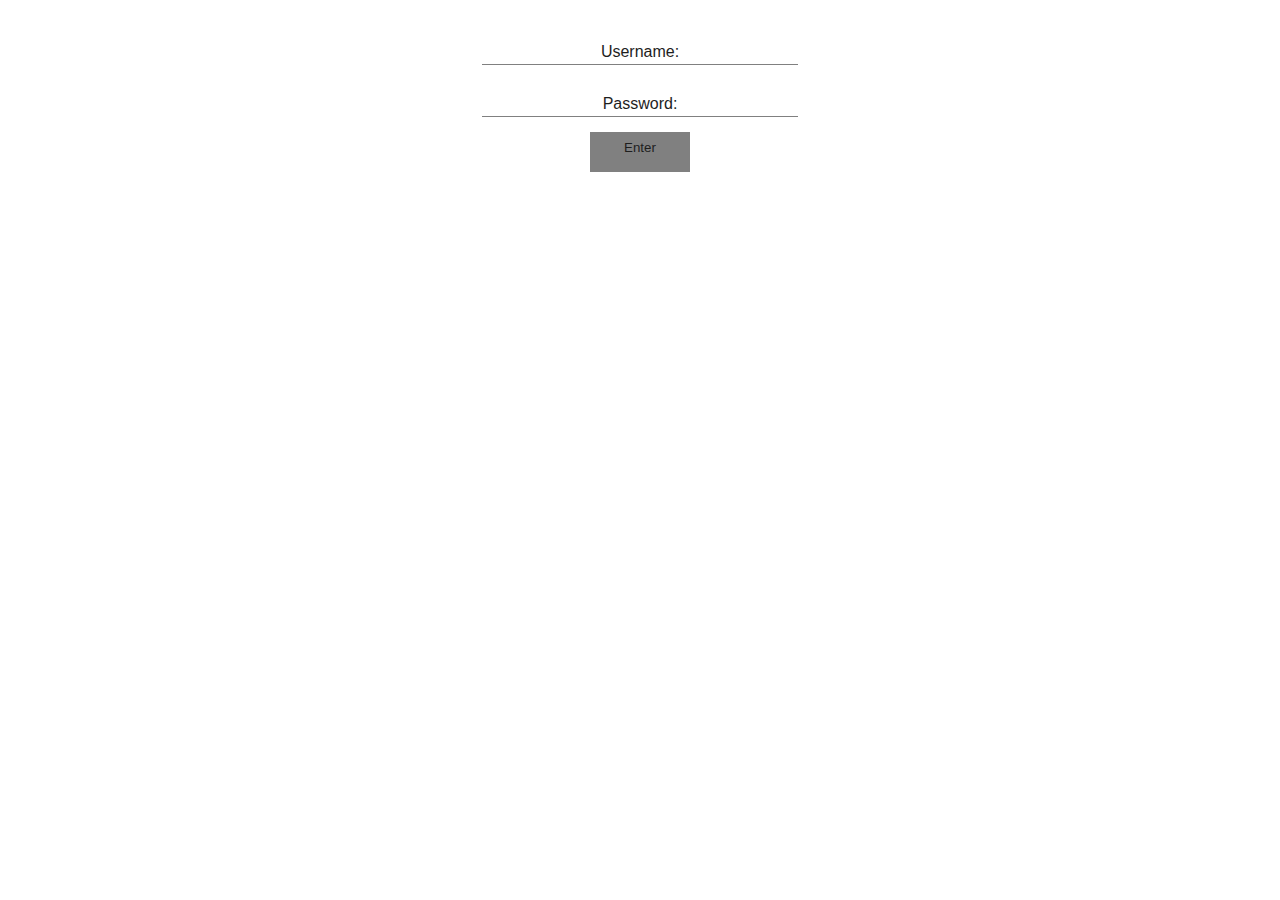
<file: 1.1/index.html>
<html>
    <head>
        <link href="css/estilo.css" rel="stylesheet">
    </head>
    <body>
        <div class="container">
            <div class="input-group">
                <label class="labelUp" for="login">Username:</label>
                <input id="login" type="text" name="login">
            </div>
            <div class="input-group">
                <label class="labelUp" for="password">Password:</label>
                <input id="password" type="password" name="login">
            </div>
            <div class="button-group">
                <button>Enter</button>
            </div>
            </div>
    </body>
</html>
</file>
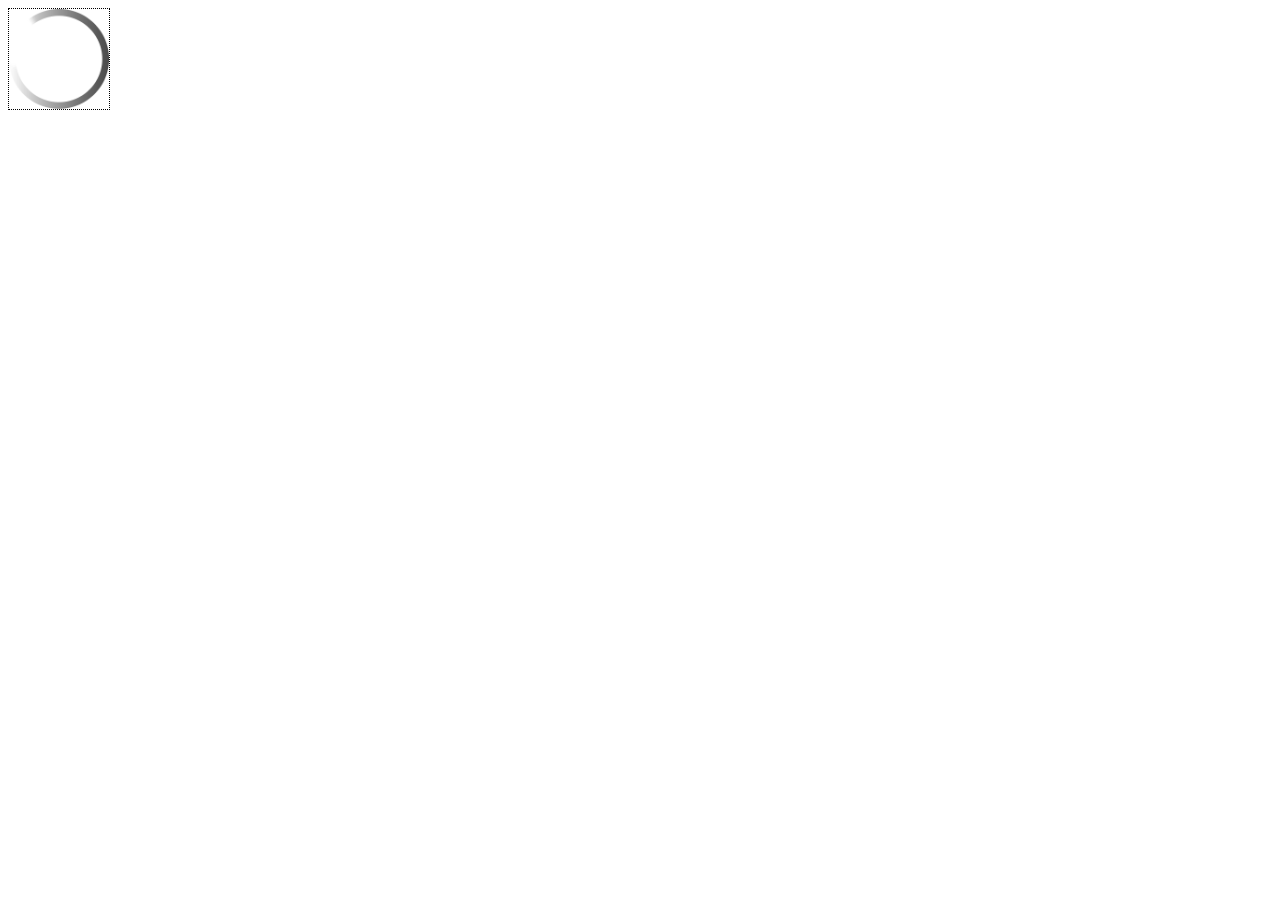
<file: 1.3/index.html>
<!DOCTYPE html>
<html>
    <head>
        <meta charset="utf-8">
        <meta http-equiv="X-UA-Compatible" content="IE=edge">
        <title>CSTI-4SEM-LPAW-Aula 01 | CSS3 Animação: Exemplo 09</title>
        <meta name="description" content="">
        <meta name="viewport" content="width=device-width, initial-scale=1">
    <style>
            .loader{
                width: 100px;
                height: 100px;
                background-size: contain;
                background-image: url(circular_loader.png);
                animation-name: loading;
                animation-duration: 0.5s;
                animation-timing-function: step-end;
                animation-iteration-count: infinite;
                animation-play-state: paused;
            }
            #box {
                border: dotted 1px black;
                width: 100px;
                height: 100px;
            }
            #box:hover > .loader  {
                animation-play-state: unset;
            }

            @keyframes loading {
                0%,100%{ transform: rotate(0deg);}
                5%{transform: rotate(10deg);}
                10%{transform: rotate(20deg);}
                15%{transform: rotate(35deg);}
                20%{transform: rotate(45deg);}
                30%{transform: rotate(75deg);}
                35%{ transform: rotate(95deg);}
                40%{ transform: rotate(110deg);}
                50%{transform: rotate(135deg);}
                55%{transform: rotate(150deg);}
                60%{transform: rotate(165deg);}
                65%{transform: rotate(180deg);}
                70%{ transform: rotate(195deg);}
                75%{ transform: rotate(210deg);}
                80%{ transform: rotate(230deg);}
                85%{ transform: rotate(250deg);}
                90%{ transform: rotate(270deg);}
            }
        </style>
    </head>
    <body>
        <div id="box">
            <div class="loader"></div>
        </div>
    </body>
</html>
</file>
<file: 1.1/css/estilo.css>
/* Inicio layout */

.container {
    display: flex;
    justify-content: center;
    flex-direction: column;
    align-items: center;
    padding-top: 20px;
    margin: 0 auto;
    width: 50%;
}
.input-group {
    display: flex;
    flex-direction: column;
    justify-content: center;
    align-items: center;
    width: 100%;
    margin: 0 2px;
    padding: 15px;
}
    /* Fim layout */

    /*Inicio BUTTON*/

button {
    outline:0;
    width: 100px;
    height: 40px;
    background-color: #808080;
    color:  #1e1e1e;
    border: 0px;
    border-bottom: 0px;
    padding-bottom: 10px;
    transition: padding-top 0.5s ease, box-shadow 1 s linear;
}

button:active {
    transform: scale(.95);
    font-weight: bold;
    box-shadow: 0px 3px 10px #1e1e1e, 3px 0px 10px #808080;
}

button:hover {
    box-shadow: 0px 0px 10px #1e1e1e;
    background-color: #1e1e1e;
    padding-top: 5px;
    color:  white;
    border-bottom: 20px solid #1e1e1e;
    transition: border-bottom 1s ease-out, background-color 1s ease-in, box-shadow 1ms linear;
}
    /*Fim BUTTON */

    /*INPUT*/

input{
    outline:0;
    text-align: center;
    width: 50%;
    margin: 0px 0px;
    padding: 3px;
    border: none;
    border-bottom: 1px #808080 solid;
    transition: border-bottom 1s,
        text-shadow 4s ease,
        box-shadow 1s linear;        
}
            
input:focus{
    outline:0;
    border: none;
    border-bottom: 2px #1e1e1e solid;
    font-size: 110%;
}

label{
    font-family: sans-serif;
    color: #1e1e1e;
    opacity: 1;
    transition: all 1s ease-in;
    margin-bottom: -18px;
    z-index: 10;
    
}

input:focus ~ label{
    font-style: bolder;
    padding: 0px;
    opacity: 2;
    size: 130%;
    transition: all 1s ease-out;
}
input:focus-within{
    transition: all 0.5s ease-out;
    padding-top: 1.2em;
    font-size: 110%;
}
</file>
